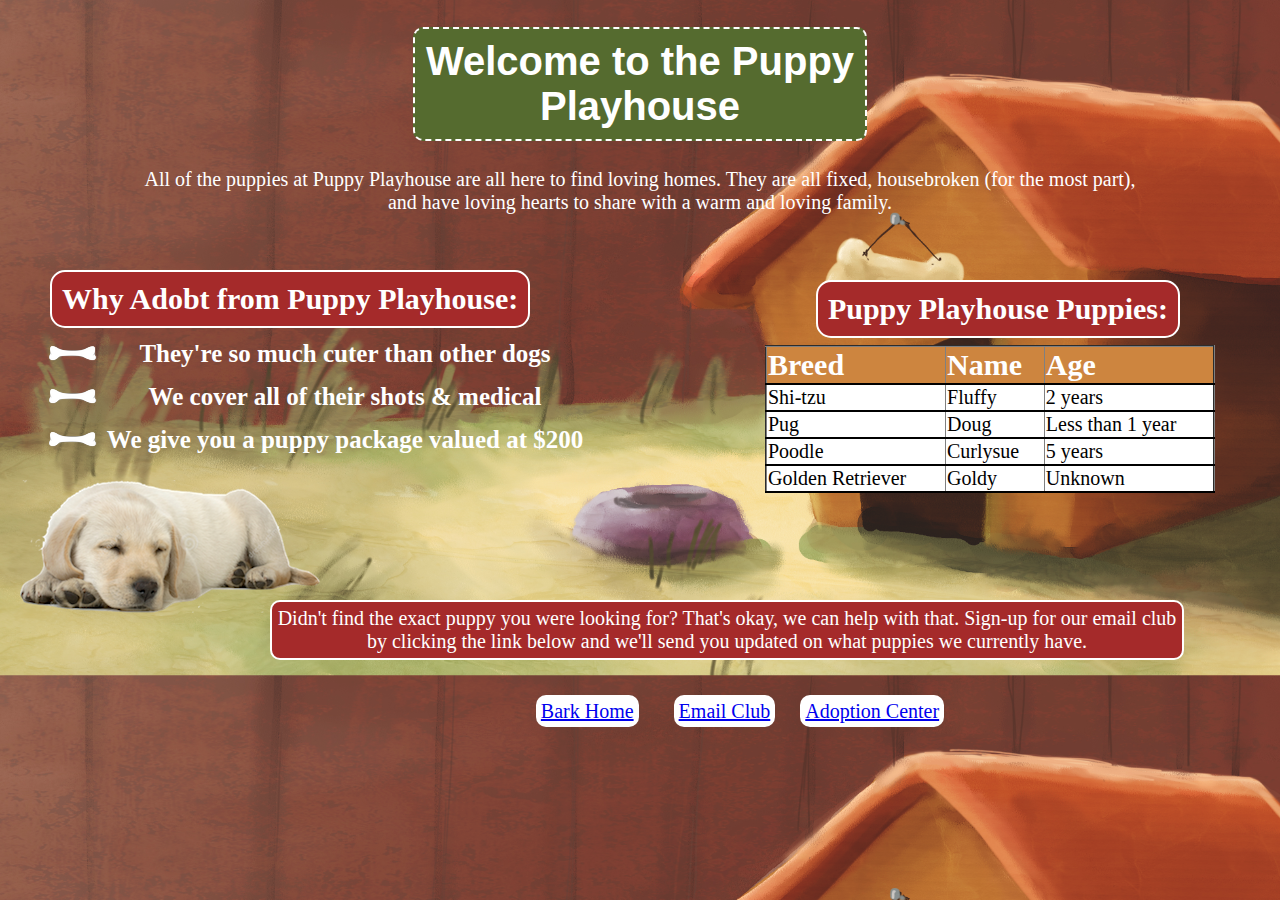
<file: puppy_playhouse/index.html>
<!DOCTYPE html>
<html>
<center>
<head>
	<title>Puppy Playhouse</title>

	<link rel="stylesheet" type="text/css" href="style.css">

</head>
<body>

	<h1>Welcome to the Puppy Playhouse</h1>


		<p id="intro">All of the puppies at Puppy Playhouse are all here to find loving homes.  They are all fixed, housebroken (for the most part), and have loving hearts to share with a warm and loving family.<p>
	
		<img id="intropuppys" src="sleepingpuppy.png" alt="A bunch of cute puppies!">
		
	<h2>Puppy Playhouse Puppies:</h2>
	
		<table border=2>
			<tr>
				<th id="header">Breed</th>
				<th>Name</th>
				<th>Age</th>
			</tr>	
			<tr>
				<td>Shi-tzu</td>
				<td>Fluffy</td>
				<td>2 years</td>
			</tr>
			<tr>
				<td>Pug</td>
				<td>Doug</td>
				<td>Less than 1 year</td>
			</tr>
			<tr>
				<td>Poodle</td>
				<td>Curlysue</td>
				<td>5 years</td>
			</tr>
			<tr>
				<td>Golden Retriever</td>
				<td>Goldy</td>
				<td>Unknown</td>
			</tr>
		</table>
</center>
<center>
	<h3>Why Adobt from Puppy Playhouse:</h3>
		<ul>
			<li>They're so much cuter than other dogs</li>
			<li>We cover all of their shots & medical</li>
			<li>We give you a puppy package valued at $200</li>
		</ul>

		<p id="ending">Didn't find the exact puppy you were looking for?  That's okay, we can help with that.  Sign-up for our email club by clicking the link below and we'll send you updated on what puppies we currently have.</p>

	<div>
		<a href="index.html" id="link1">Bark Home</a>

		<a href="email.html" id="link2">Email Club</a>

		<a href="http://www.adoptapet.com/s/puppies-and-dogs-for-sale-in-san-diego" id="link3">Adoption Center</a>
	</div>

</center>
</body>
</html>
</file>
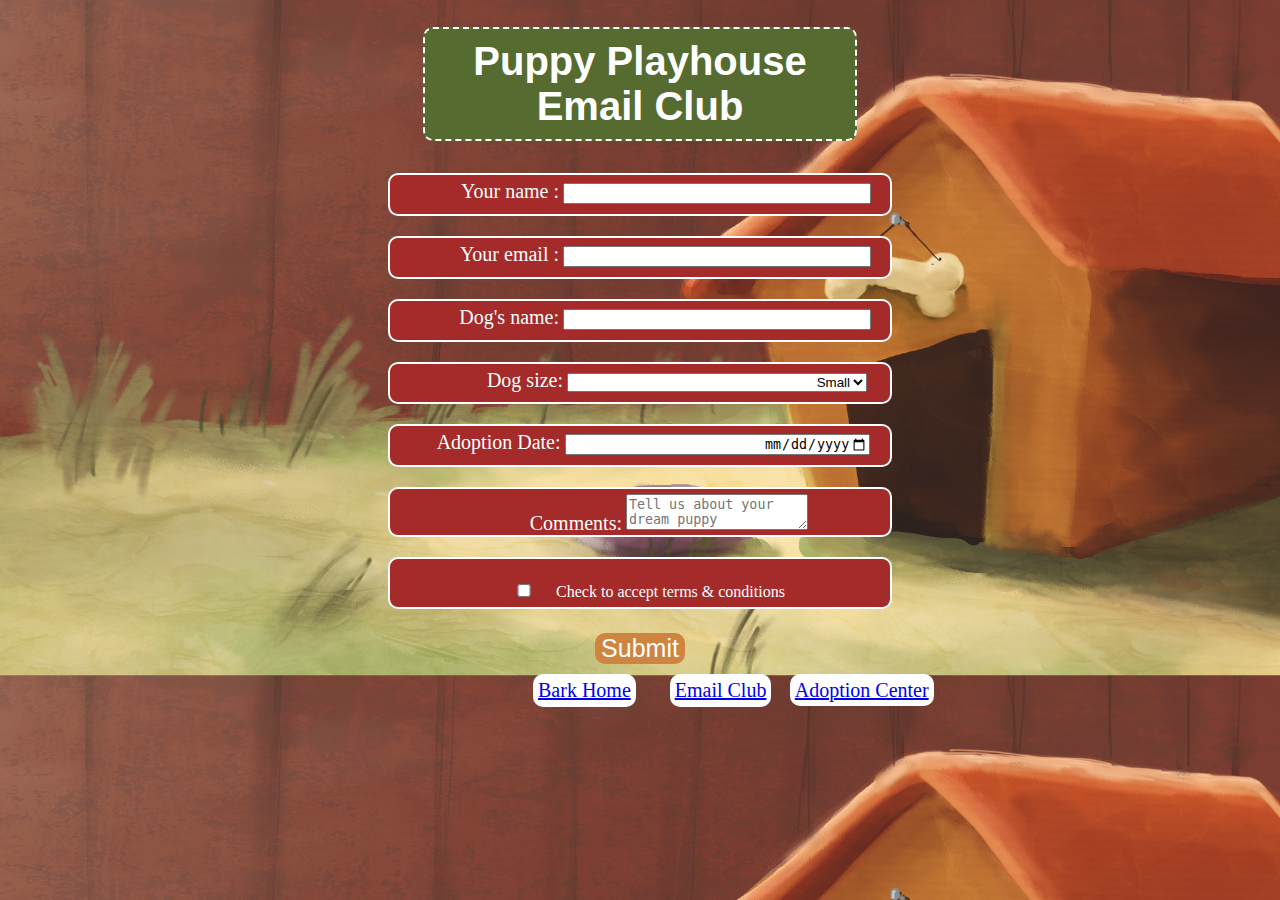
<file: puppy_playhouse/email.html>
<!DOCTYPE html>
<html>

<center>
<head>
	<title>Puppy Playhouse - Email Club</title>

	<link rel="stylesheet" type="text/css" href="emailstyle.css">
</head>
<body>

		<h1>Puppy Playhouse Email Club</h1>

<form name="puppyplayhouse" action="https://httpbin.org/post" method="post" id='puppy_form'>
		<fieldset>
			<div>
				<label>Your name :</label>
				<input type="text" name="full name">
			</div>
			<div>
				<label>Your email :</label>
				<input type="text" name="email">
			</div>
			<div>
				<label>Dog's name:</label>
				<input type="text" name="dog's name">
			</div>
			<div>
				<label>Dog size:</label>
				<select name ="dog size">
					<option value="Small">Small</option>
					<option value="Medium">Medium</option>
					<option value ="Large">Large</option>
				</select>
			</div>
			<div>
				<label>Adoption Date:</label>
				<input type="date" name="date">
			</div>
			<div>
				<label>Comments:</label>
				<textarea name="user_message" placeholder="Tell us about your dream puppy"></textarea>
			</div>
			<div style="color:white;">
				<input id="checkbox" type="checkbox" name="cb-agree" value="agree">
				Check to accept terms & conditions
			</div>
		</fieldset>
	<button type="submit"> Submit</button>
</form>
</center>
		<a href="index.html" id="link1">Bark Home</a>

		<a href="email.html" id="link2">Email Club</a>

		<a href="http://www.adoptapet.com/s/puppies-and-dogs-for-sale-in-san-diego" id="link3">Adoption Center</a>
</body>
</html>
</file>
<file: puppy_playhouse/style.css>
html {
	background-image: url(doghouse.jpg);
	background-size: 100%;
}

h1 {
	background-color: darkolivegreen;
	border: 2px dashed white;
	border-radius: 10px;
	color: white;
	font-family: "Comic Sans MS", cursive, sans-serif;
	font-weight: bold;
	font-size: 40px;
	padding: 10px;
	width: 430px;
}

#intro {
	color: white;
	font-size: 20px;
	width: 1000px;
}

table {
	border-collapse: collapse;
	background-color: white;
	color: black;
	position: absolute;
	right: 65px;
	top: 345px;
	text-align: left;
	font-size: 20px;
	width: 450px;
}

#intropuppys {
	z-index: -2;
	color: white;
	position: absolute;
	top: 480px;
	left: 20px;
}

h3 {
	background-color: brown;
	border: 2px solid white;
	border-radius: 15px;
	color: white;
	font-size: 30px;
	padding: 10px;
	position: absolute;
	left: 50px;
	top: 240px;
}

ul {
	color: white;
	list-style-image: url(listbone.png);
	list-style-type: circle;
	font-weight: bold;
	font-size: 25px;
	width: 510px;
	position: absolute;
	left: 50px;
	top: 300px; 
}

li {
	margin: 15px;
}

h2 {
	background-color: brown;
	border: 2px solid white;
	border-radius: 15px;
	color: white;
	font-size: 30px;
	position: absolute;
	padding: 10px;
	right: 100px;
	top: 255px; 
}

#ending {
	background-color: brown;
	border: 2px solid white;
	border-radius: 10px;
	z-index: -1;
	top: 580px;
	color: white;
	font-size: 20px;
	padding: 5px;
	position: absolute;
	width: 900px;
	left: 270px;
}

div {
	color: white;
	display: block;
	position: absolute;
	font-size: 20px;
	top: 700px;
	left: 490px;
	width: 500px;
}

th {
	color: white;
	height: 30px;
	font-size: 30px;
	background-color: peru;
}

tr {
	border-bottom: 2px solid black;
}

#link1 {
	background-color: white;
	border-radius: 10px;
	margin-right: 30px;
	padding: 5px;
}

#link2 {
	background-color: white;
	border-radius: 10px;
	padding: 5px;
}

#link3 {
	background-color: white;
	border-radius: 10px;
	margin-left: 20px;
	padding: 5px;
}

#link1:hover {
	background-color: darkolivegreen;
	border-radius: 10px;
	margin-right: 30px;
	padding: 5px;
}

#link2:hover {
	background-color: darkolivegreen;
	border-radius: 10px;
	padding: 5px;
}

#link3:hover {
	background-color: darkolivegreen;
	border-radius: 10px;
	margin-left: 20px;
	padding: 5px;
}
</file>
<file: puppy_playhouse/emailstyle.css>
html {
	background-image: url(doghouse.jpg);
	background-size: 100%;
	position: relative;
}

h1 {
	background-color: darkolivegreen;
	border: 2px dashed white;
	border-radius: 10px;
	color: white;
	font-family: "Comic Sans MS", cursive, sans-serif;
	font-weight: bold;
	font-size: 40px;
	padding: 10px;
	width: 410px;
}

#puppy_form div {
	width: 500px;
	background-color: brown;
	border: 2px solid white;
	border-radius: 10px;
	margin-bottom: 20px;
	padding-top: 5px;
}

#checkbox {
	font: white;
	font-size: 20px;
	margin-top: 20px;
	width: 50px;
}

}
textarea {
	text-align: right;
	width: 400px;
}

button {
	color: white;
	font-size: 25px;
	background-color: peru;
	border: darkolivegreen;
	border-radius: 10px;
}

button:hover {
	box-shadow: 0 12px 16px 0;
}

input, select {
	margin-bottom: 10px;
	text-align: right;
	width: 300px;
}

label {
	color: white;
	display: inline-block;
	font-size: 20px;
	width: 150px;
	text-align: right;

}

#link1 {
	background-color: white;
	border-radius: 10px;
	padding: 5px;
	display: inline-block;
	margin-left: 525px;
	margin-top: 10px;
}

#link2 {
	background-color: white;
	border-radius: 10px;
	display: inline-block;
	position: fixed;
	bottom: : 20px;
	padding: 5px;
	margin-left: 30px;
	margin-top: 10px;
}

#link3 {
	background-color: white;
	border-radius: 10px;
	margin-top: 10px;
	margin-left: 150px;
	padding: 5px;
}

#link1:hover {
	background-color: darkolivegreen;
	border-radius: 10px;
	padding: 5px;
}

#link2:hover {
	background-color: darkolivegreen;
	border-radius: 10px;
	padding: 5px;
}

#link3:hover {
	background-color: darkolivegreen;
	border-radius: 10px;
	padding: 5px;
}

fieldset {
	border: none;
	width: 600px;
	height: 450px;
	margin: auto;
}



a {
	font-size: 20px;
}
</file>
